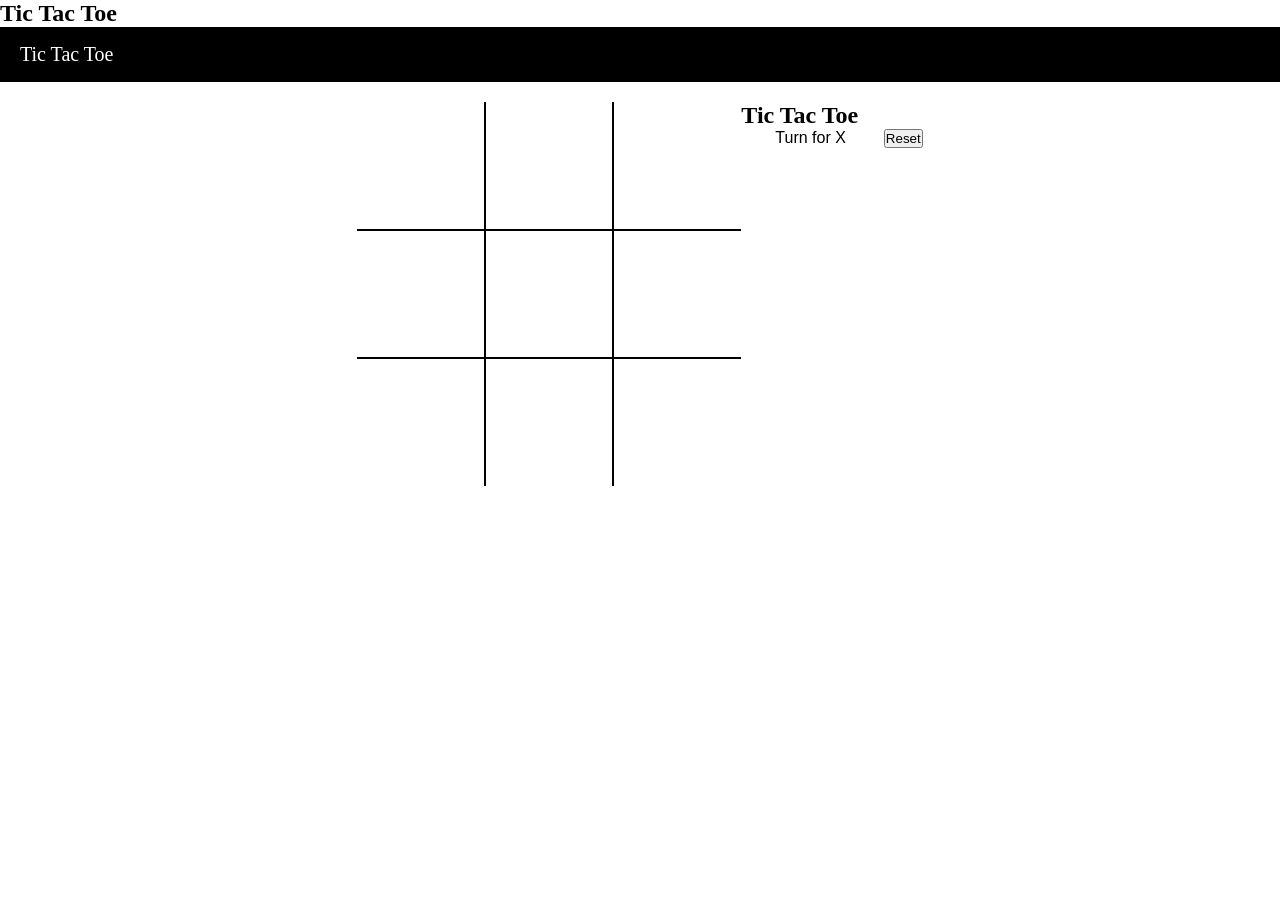
<file: tic-tac-toe/index.html>
<!DOCTYPE html>
<html lang="en">
<head>
    <meta charset="UTF-8">
 
    <title>Tic Tac Toe</title>
    <link rel="stylesheet" href="style.css">
     <meta name="viewport" content="width=device-width, initial-scale=1.0">
   
  

</head>
<body>

<h2>Tic Tac Toe</h2>



<nav>
<ul>
    <li>Tic Tac Toe</li>
</ul>

</nav>

<div id="game" class="game">
    <div class="container">
        <div class="box bt-0 bl-0" ><span class="boxtext"></span></div>
           <div class="box bt-0 " ><span class="boxtext"></span></div>
              <div class="box bt-0 br-0" ><span class="boxtext"></span></div> 
                <div class="box bl-0" ><span class="boxtext"></span></div> 
                  <div class="box" ><span class="boxtext"></span></div>
                     <div class="box br-0" ><span class="boxtext"></span></div>  
                      <div class="box bl-0 bb-0" ><span class="boxtext"></span></div>
                         <div class="box bb-0" ><span class="boxtext"></span></div>  
                          <div class="box bb-0 br-0" ><span class="boxtext"></span></div>  
                    
    </div>
    
    <div class="gameinfo">
        <h2>Tic Tac Toe</h1>
            <div>
                <span class="info">Turn for X</span>
                <button class="reset" id="reset" onclick="reset()">Reset</button>
            </div>
           


    </div>
</div>

    <script src="script.js"> </script>
</body>
</html>
</file>
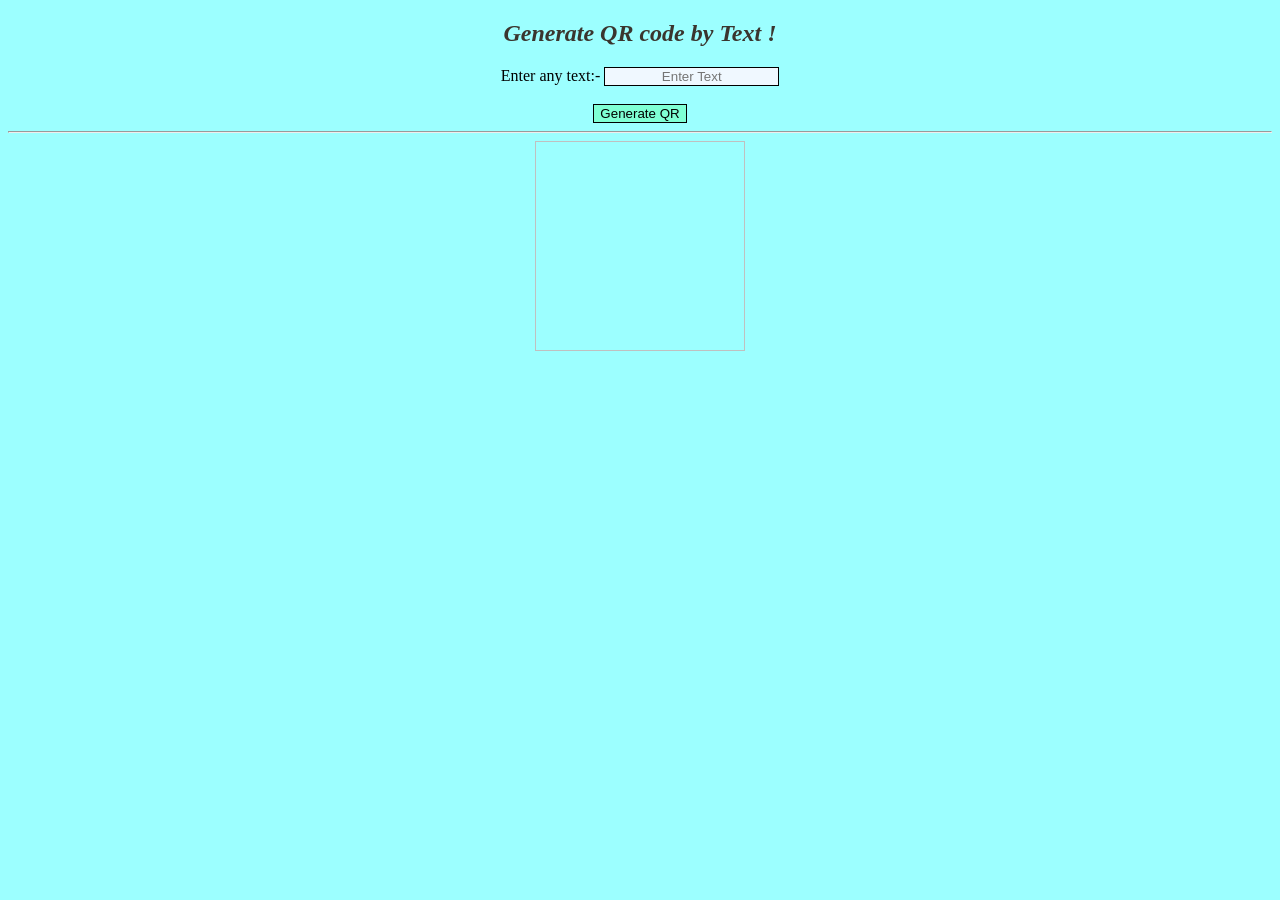
<file: qrmaker/index1.html>
<!DOCTYPE html>
<html lang="en">
<head>
    <meta charset="UTF-8">
    <meta name="viewport" content="width=device-width, initial-scale=1.0">
    <title>QR code generator</title>

<script>

function qr()
{

    var a= text.value;
    var b= " https://api.qrserver.com/v1/create-qr-code/?data="+a;
qrimg.src = b;

}
</script>

<style>
body{
    position: sticky;
      background-color:rgb(156, 255, 255);;
      
      align-items: center;
      
  }
  
    *{
        background-color:rgb(156, 255, 255);
        align-items: center;
        text-align:  center;
        font-style: bold;

    }

    h2{
        font-style: italic;
        color: rgb(58, 53, 46);
    }
    .button{
        background-color: aquamarine;
        border: 1px solid black;
    
    }
    .button:hover{
        background-color: rgb(51, 224, 167);
    }
    #text{
        background-color: aliceblue;
        border: 0.5px solid black;
    }
    p{
        text-align: bottom;
        align-items: bottom;
          margin-top: 100%;
        margin-left: 100%;
       
    }
    #qrimg{
        height: 210px;
        width: 210px;
    }
</style>




</head>
<body>
    
    
<h2>Generate QR code by Text !</h1>
  Enter any text:-

<input id="text" placeholder="Enter Text" /></br><br>

<button id="button" class="button" onclick="qr()">Generate QR</button>
<hr/>  
<img id="qrimg"  />


</body>
</html>
</file>
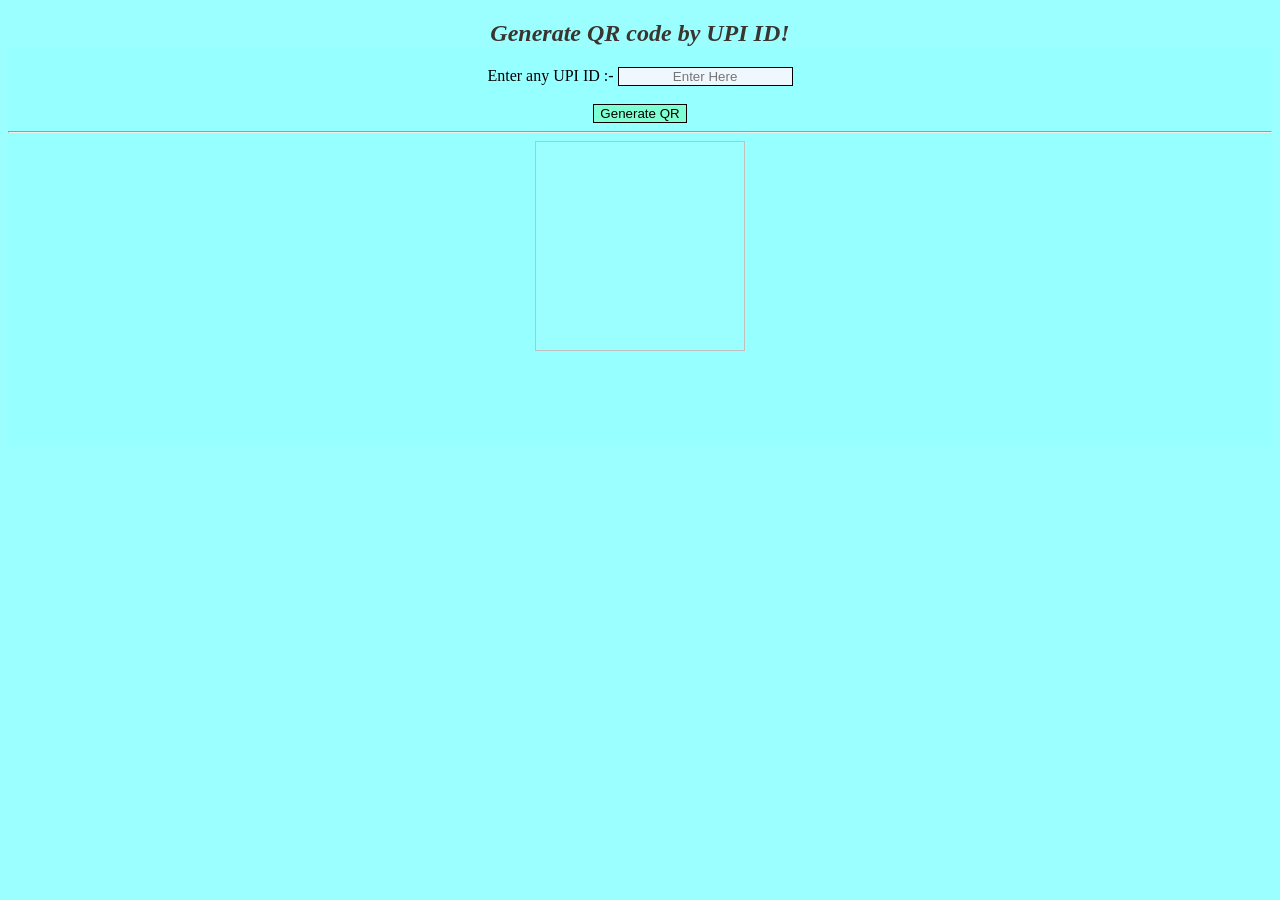
<file: qrmaker/index2.html>
<!DOCTYPE html>
<html lang="en">
<head>
    <meta charset="UTF-8">
   <meta name="viewport" content="width=device-width, initial-scale=1.0">
    <title>qr code generator</title>

<script>

function qr()
{

    var a= text.value;
    var b= " https://api.qrserver.com/v1/create-qr-code/pay?pa="+a;
qrimg.src = b;

}
</script>


<style>
body{
    position: sticky;
      background-color:rgb(150, 255, 255);;
      align-items: center;
      
  }
  
    *{
        background-color:rgb(156, 255, 255);;
        text-align:  center;
        align-items: center;
        font-style: bold;

    }

    h2{
        font-style: italic;
        color: rgb(58, 53, 46);
    }
    .button{
        background-color: aquamarine;
        border: 1px solid black;
    
    }
    .button:hover{
        background-color: rgb(51, 224, 167);
    }
    #text{
        background-color: aliceblue;
        border: 0.5px solid black;
        position: sticky;
    }
    p{
        text-align: bottom;
        align-items: bottom;
      margin-bottom: 0%;
      position: sticky;
      font-size: xx-small;
    }
    #qrimg{
        height: 210px;
        width: 210px;
    }
</style>



</head>
<body>
    
<h2>Generate QR code by UPI ID!</h1>
  Enter any UPI ID :-

<input id="text" placeholder="Enter Here" /></br><br>

<button id="button" class="button" onclick="qr()">Generate QR</button>
<hr/>  
<img id="qrimg" />
<br><br><br><br><br><br>



</body>
</html>
</file>
<file: tic-tac-toe/style.css>
*{
    margin: 0;
    padding:0;
    
}



nav {
    background-color: black;
color: white;
height: 55px;
font-size: 20px;
display: flex;
align-items: center;
padding: 0 20px;
font-family:inherit ;
}

nav ul{
list-style-type: none;
}
.game{

   
    display: flex;
    justify-content: center;
    margin-top: 20px;

}
.container{
    display: grid;
    grid-template-columns: repeat(3, 10vw);
    grid-template-rows: repeat(3, 10vw);
}
.box{
    border: 1px solid black;
    font-size: 8vw;
   cursor: pointer;
display: flex;
justify-content: center;
align-items: center;
}
.box:hover{
    background-color: rgb(217, 193, 240);
}
.info{
    padding: 0 34px;
    font-family: 'Franklin Gothic Medium', 'Arial Narrow', Arial, sans-serif;
}
.br-0{
    border-right: 0;
}

.bl-0{
    border-left: 0;
}
.bt-0{
    border-top: 0;
}
.bb-0{
    border-bottom: 0;
}
</file>
